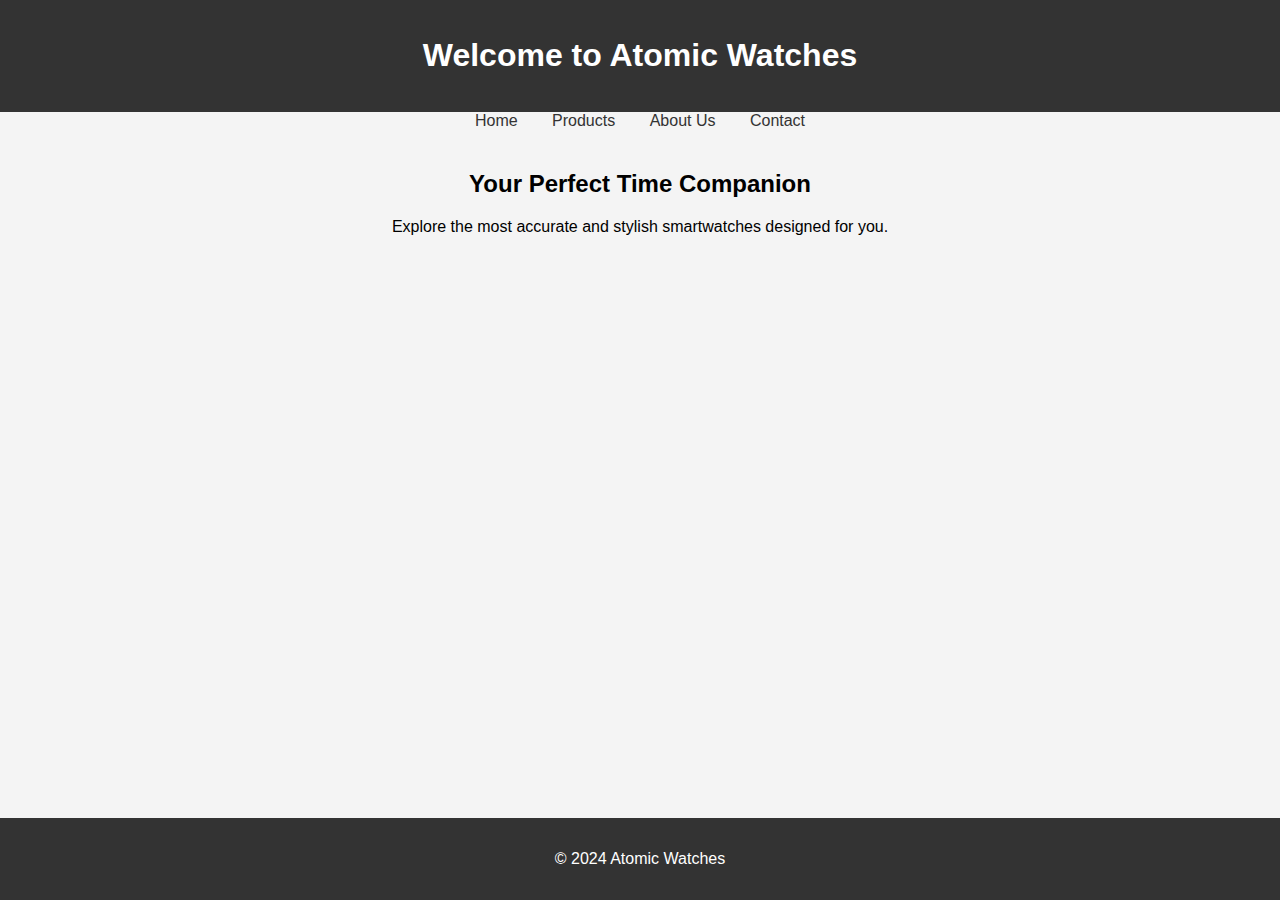
<file: index.html>
<!DOCTYPE html>
<html lang="en">
<head>
    <meta charset="UTF-8">
    <meta name="viewport" content="width=device-width, initial-scale=1.0">
    <title>Atomic Watches</title>
    <link rel="stylesheet" href="style.css">
</head>
<body>
    <header>
        <h1>Welcome to Atomic Watches</h1>
    </header>
    <nav>
        <a href="index.html">Home</a>
        <a href="products.html">Products</a>
        <a href="about.html">About Us</a>
        <a href="contact.html">Contact</a>
    </nav>
    <section>
        <h2>Your Perfect Time Companion</h2>
        <p>Explore the most accurate and stylish smartwatches designed for you.</p>
    </section>
    <footer>
        <p>&copy; 2024 Atomic Watches</p>
    </footer>
</body>
</html>
</file>
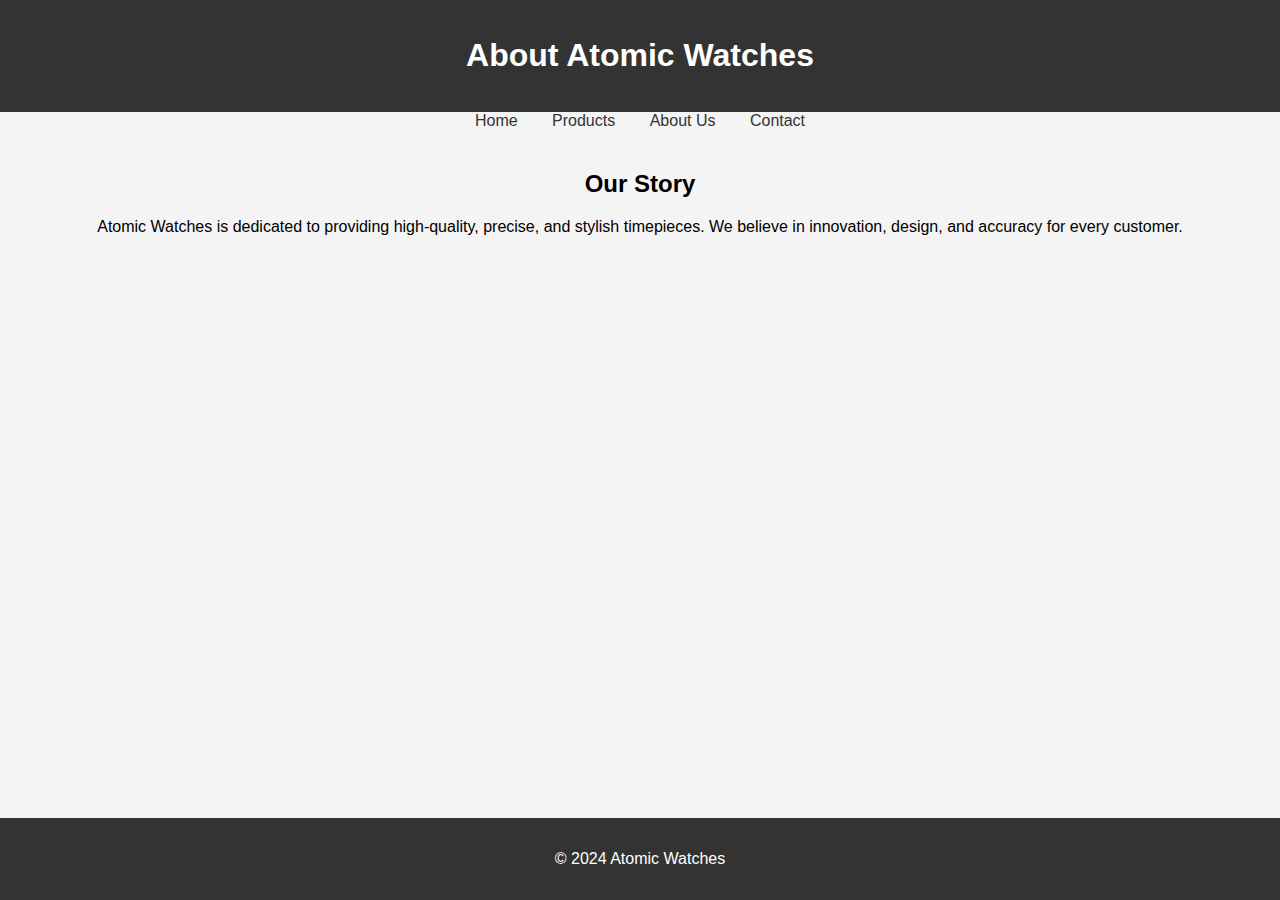
<file: about.html>
<!DOCTYPE html>
<html lang="en">
<head>
    <meta charset="UTF-8">
    <meta name="viewport" content="width=device-width, initial-scale=1.0">
    <title>About Us - Atomic Watches</title>
    <link rel="stylesheet" href="style.css">
</head>
<body>
    <header>
        <h1>About Atomic Watches</h1>
    </header>
    <nav>
        <a href="index.html">Home</a>
        <a href="products.html">Products</a>
        <a href="about.html">About Us</a>
        <a href="contact.html">Contact</a>
    </nav>
    <section>
        <h2>Our Story</h2>
        <p>Atomic Watches is dedicated to providing high-quality, precise, and stylish timepieces.
        We believe in innovation, design, and accuracy for every customer.</p>
    </section>
    <footer>
        <p>&copy; 2024 Atomic Watches</p>
    </footer>
</body>
</html>
</file>
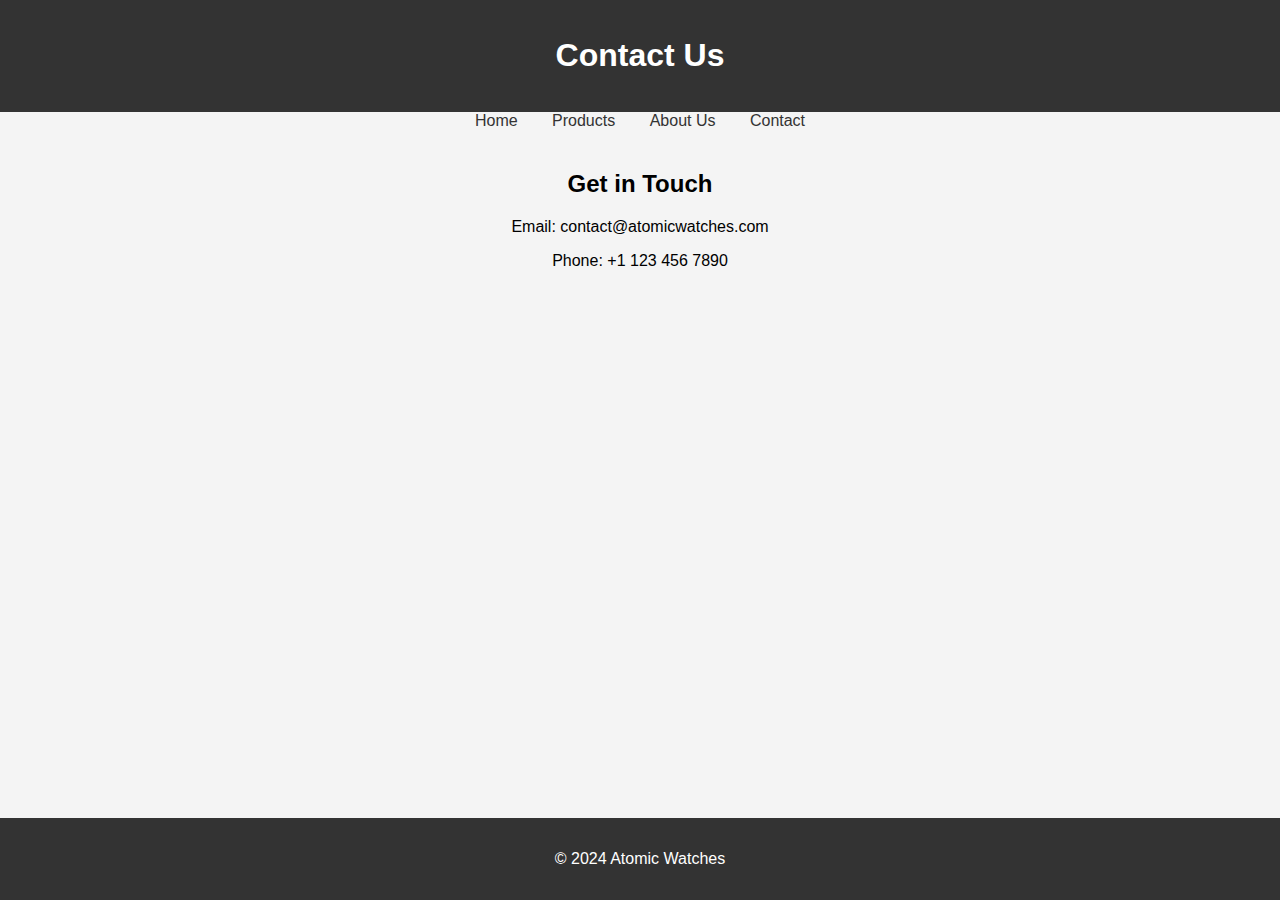
<file: contact.html>
<!DOCTYPE html>
<html lang="en">
<head>
    <meta charset="UTF-8">
    <meta name="viewport" content="width=device-width, initial-scale=1.0">
    <title>Contact Us - Atomic Watches</title>
    <link rel="stylesheet" href="style.css">
</head>
<body>
    <header>
        <h1>Contact Us</h1>
    </header>
    <nav>
        <a href="index.html">Home</a>
        <a href="products.html">Products</a>
        <a href="about.html">About Us</a>
        <a href="contact.html">Contact</a>
    </nav>
    <section>
        <h2>Get in Touch</h2>
        <p>Email: contact@atomicwatches.com</p>
        <p>Phone: +1 123 456 7890</p>
    </section>
    <footer>
        <p>&copy; 2024 Atomic Watches</p>
    </footer>
</body>
</html>
</file>
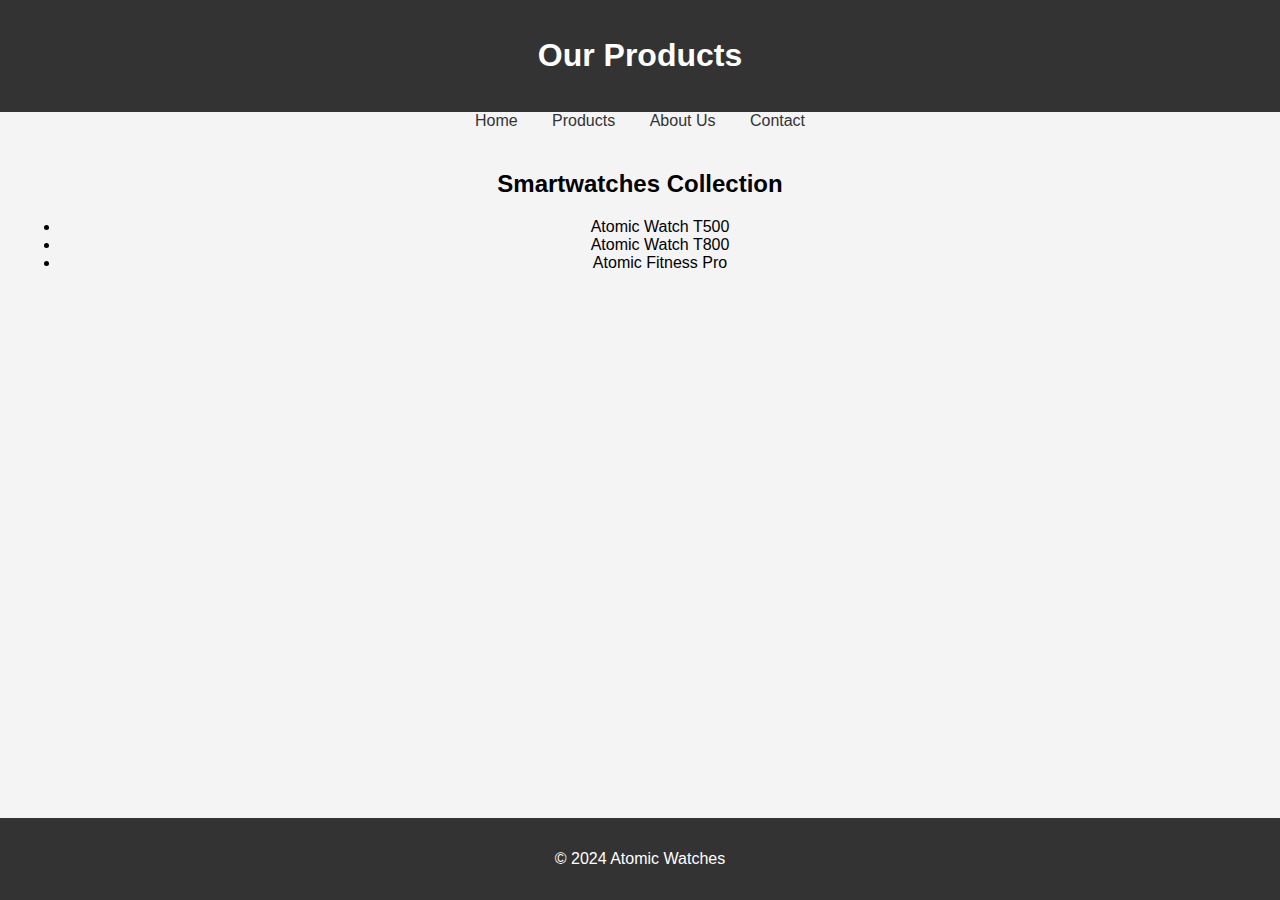
<file: products.html>
<!DOCTYPE html>
<html lang="en">
<head>
    <meta charset="UTF-8">
    <meta name="viewport" content="width=device-width, initial-scale=1.0">
    <title>Our Products - Atomic Watches</title>
    <link rel="stylesheet" href="style.css">
</head>
<body>
    <header>
        <h1>Our Products</h1>
    </header>
    <nav>
        <a href="index.html">Home</a>
        <a href="products.html">Products</a>
        <a href="about.html">About Us</a>
        <a href="contact.html">Contact</a>
    </nav>
    <section>
        <h2>Smartwatches Collection</h2>
        <ul>
            <li>Atomic Watch T500</li>
            <li>Atomic Watch T800</li>
            <li>Atomic Fitness Pro</li>
        </ul>
    </section>
    <footer>
        <p>&copy; 2024 Atomic Watches</p>
    </footer>
</body>
</html>
</file>
<file: style.css>
body {
    font-family: Arial, sans-serif;
    margin: 0;
    padding: 0;
    text-align: center;
    background-color: #f4f4f4;
}
header {
    background-color: #333;
    color: white;
    padding: 1em 0;
}
nav a {
    margin: 0 15px;
    text-decoration: none;
    color: #333;
}
section {
    padding: 20px;
}
footer {
    background-color: #333;
    color: white;
    padding: 1em 0;
    position: fixed;
    width: 100%;
    bottom: 0;
}
</file>
